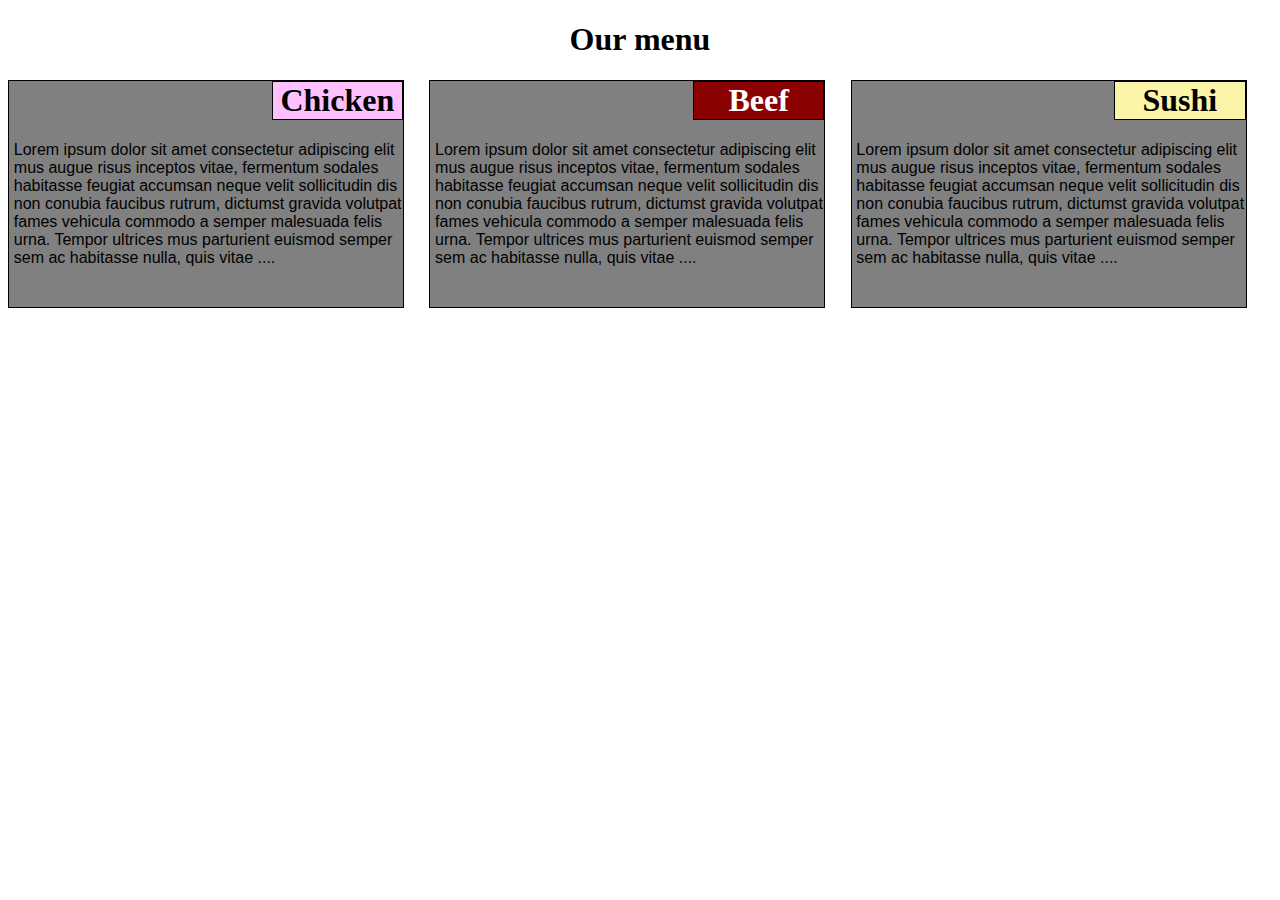
<file: module2-solution/index.html>
<!DOCTYPE html>
<html lang="en">
  <head>
    <meta charset="UTF-8">
    <meta name="viewport" content="width=device-width, initial-scale=1">
    <link rel="stylesheet" href="css/style.css">
    <title>Hello Coursera!</title>
  </head>
  <body>
  <h1 style="text-align: center">Our menu</h1>
  <div class="row">
    <div class="col-lg-4 col-md-6">
      <h1 id = "header1">Chicken</h1>
      <p>Lorem ipsum dolor sit amet consectetur adipiscing elit mus augue risus inceptos vitae, fermentum sodales habitasse feugiat accumsan neque velit sollicitudin dis non conubia faucibus rutrum, dictumst gravida volutpat fames vehicula commodo a semper malesuada felis urna. Tempor ultrices mus parturient euismod semper sem ac habitasse nulla, quis vitae ....</p>
    </div>
    <div class="col-lg-4 col-md-6">
      <h1 id="header2">Beef</h1>
      <p>Lorem ipsum dolor sit amet consectetur adipiscing elit mus augue risus inceptos vitae, fermentum sodales habitasse feugiat accumsan neque velit sollicitudin dis non conubia faucibus rutrum, dictumst gravida volutpat fames vehicula commodo a semper malesuada felis urna. Tempor ultrices mus parturient euismod semper sem ac habitasse nulla, quis vitae ....</p>
    </div>
    <div class="col-lg-4 col-md-12">
      <h1 id="header3">Sushi</h1>
      <p>Lorem ipsum dolor sit amet consectetur adipiscing elit mus augue risus inceptos vitae, fermentum sodales habitasse feugiat accumsan neque velit sollicitudin dis non conubia faucibus rutrum, dictumst gravida volutpat fames vehicula commodo a semper malesuada felis urna. Tempor ultrices mus parturient euismod semper sem ac habitasse nulla, quis vitae ....</p>
    </div>
  </div>

  </body>
</html>
</file>
<file: module2-solution/css/style.css>
/********** Base styles **********/
* {
    box-sizing: border-box;
}

p {
    width: 100%;
    height: 150px;
    padding-left: 0.3em;
    font-family: Helvetica, serif;
    color: black;
    clear: right;

}

div > h1 {
    float: right;
    border: 1px solid black;
    width:33.33%;
    text-align: center;
    margin-top:0;
    margin-right: 0;
    padding: 0;
}

/* Classes. */
.col-lg-4 {
    margin-bottom: 1em;
    background: gray;
    border: 1px solid black;
}
.row {
    width: 100%;

}

/********* Elements *********/
#header1 {
    background: #ffc1fd;
}

#header2 {
    background: darkred;
    color: white;
}

#header3 {
    background: #faf5a7;
}

/********** Large devices only **********/
@media (min-width: 1200px) {
    .col-lg-4 {
        float: left;
        border: 1px solid black;
        width: calc(33.33% - 2%);
        margin-right: 2%;
    }
}

/********** Medium devices only **********/
@media (min-width: 992px) and (max-width: 1199px) {
    .col-md-6, .col-md-12 {
        float: left;
        border: 1px solid black;
    }
    .col-md-6{
        width:calc(50% - 0.5em);
        margin-right: 0.5em;
    }
    .col-md-12 {
        width: 100%;
    }
}
</file>
